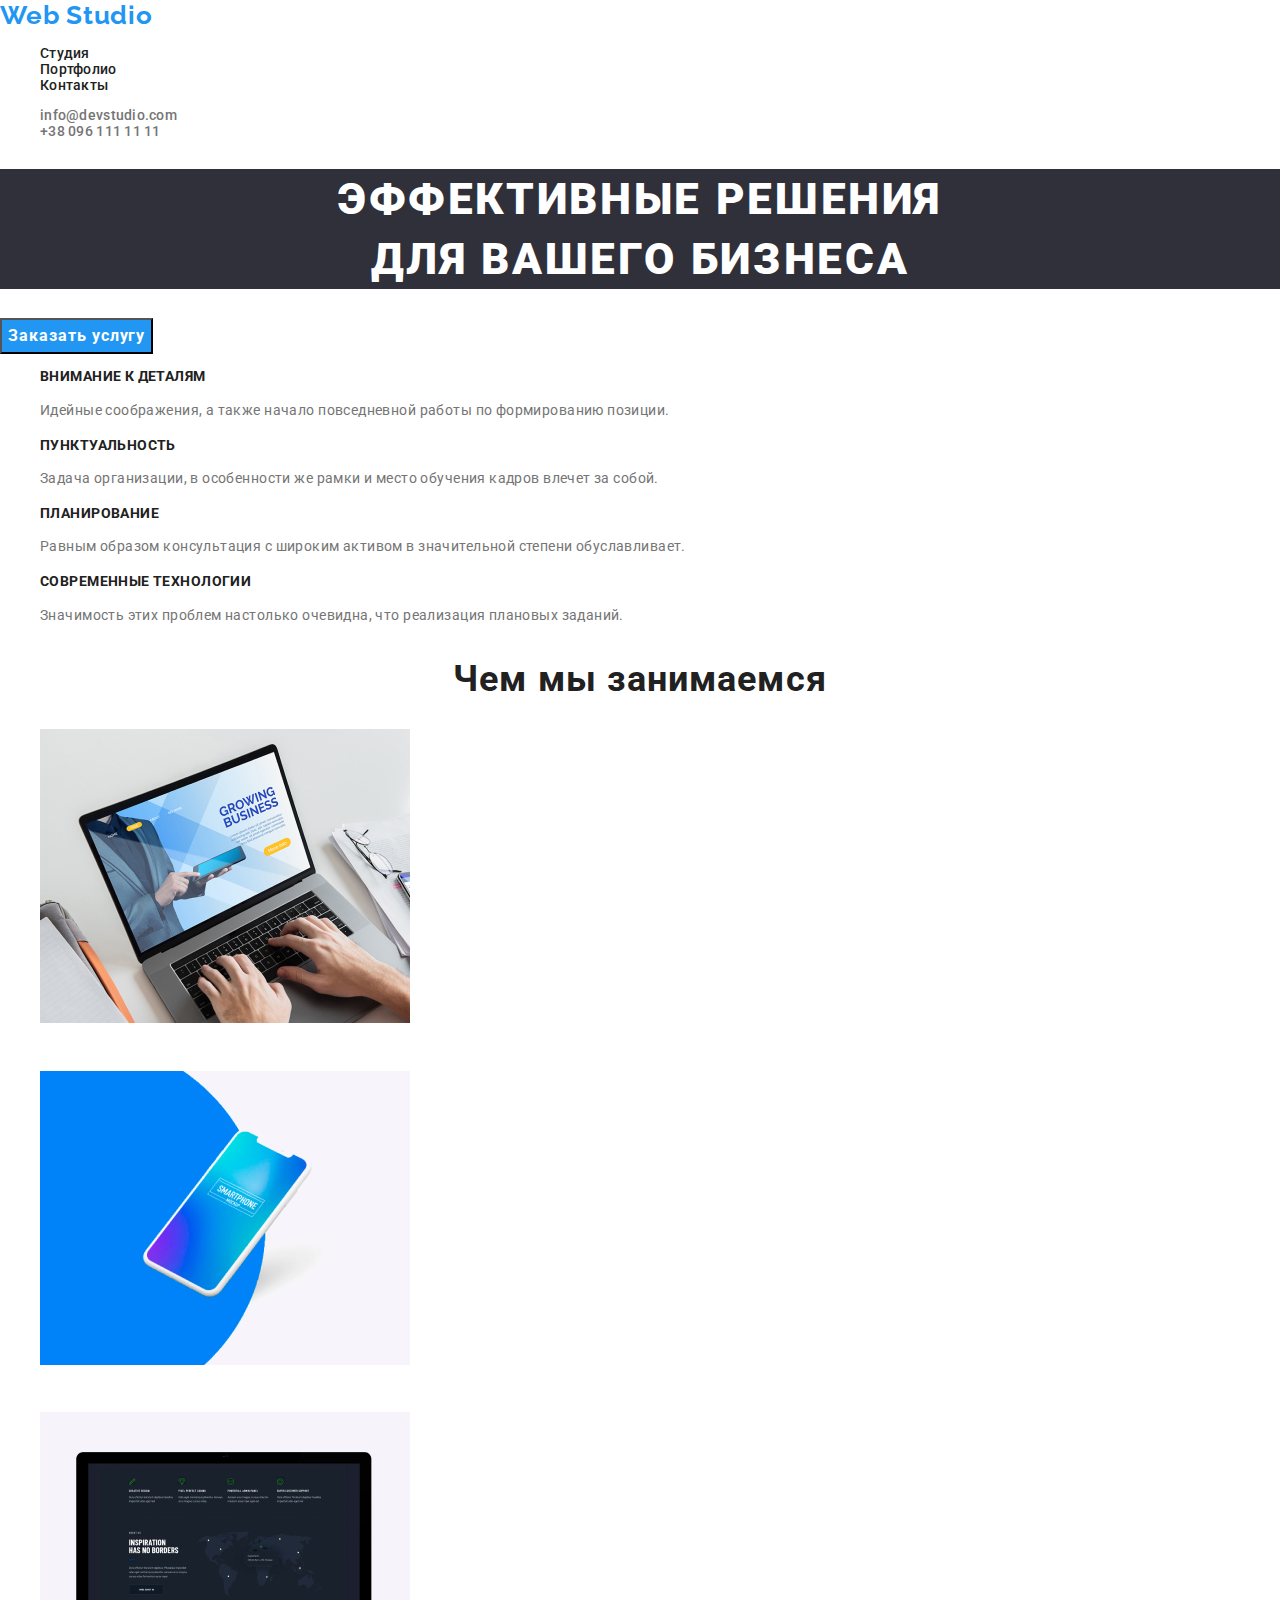
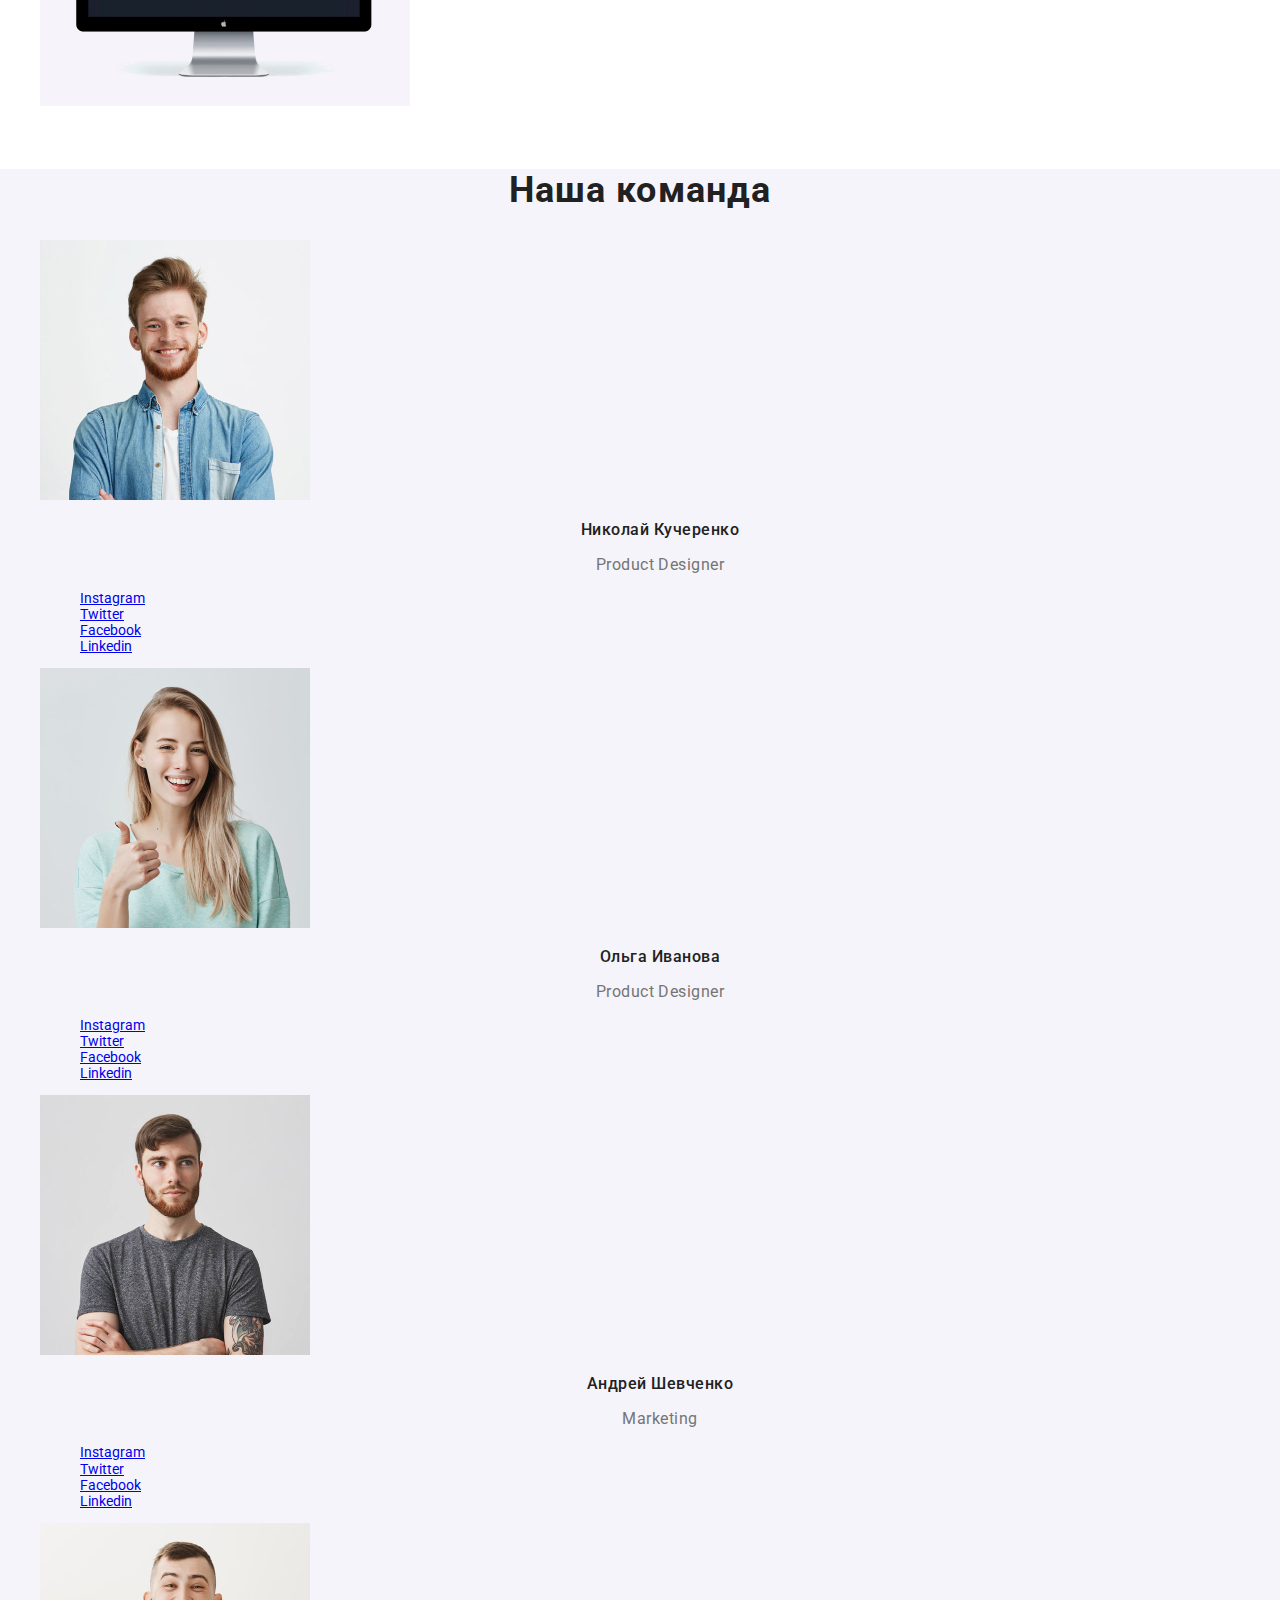
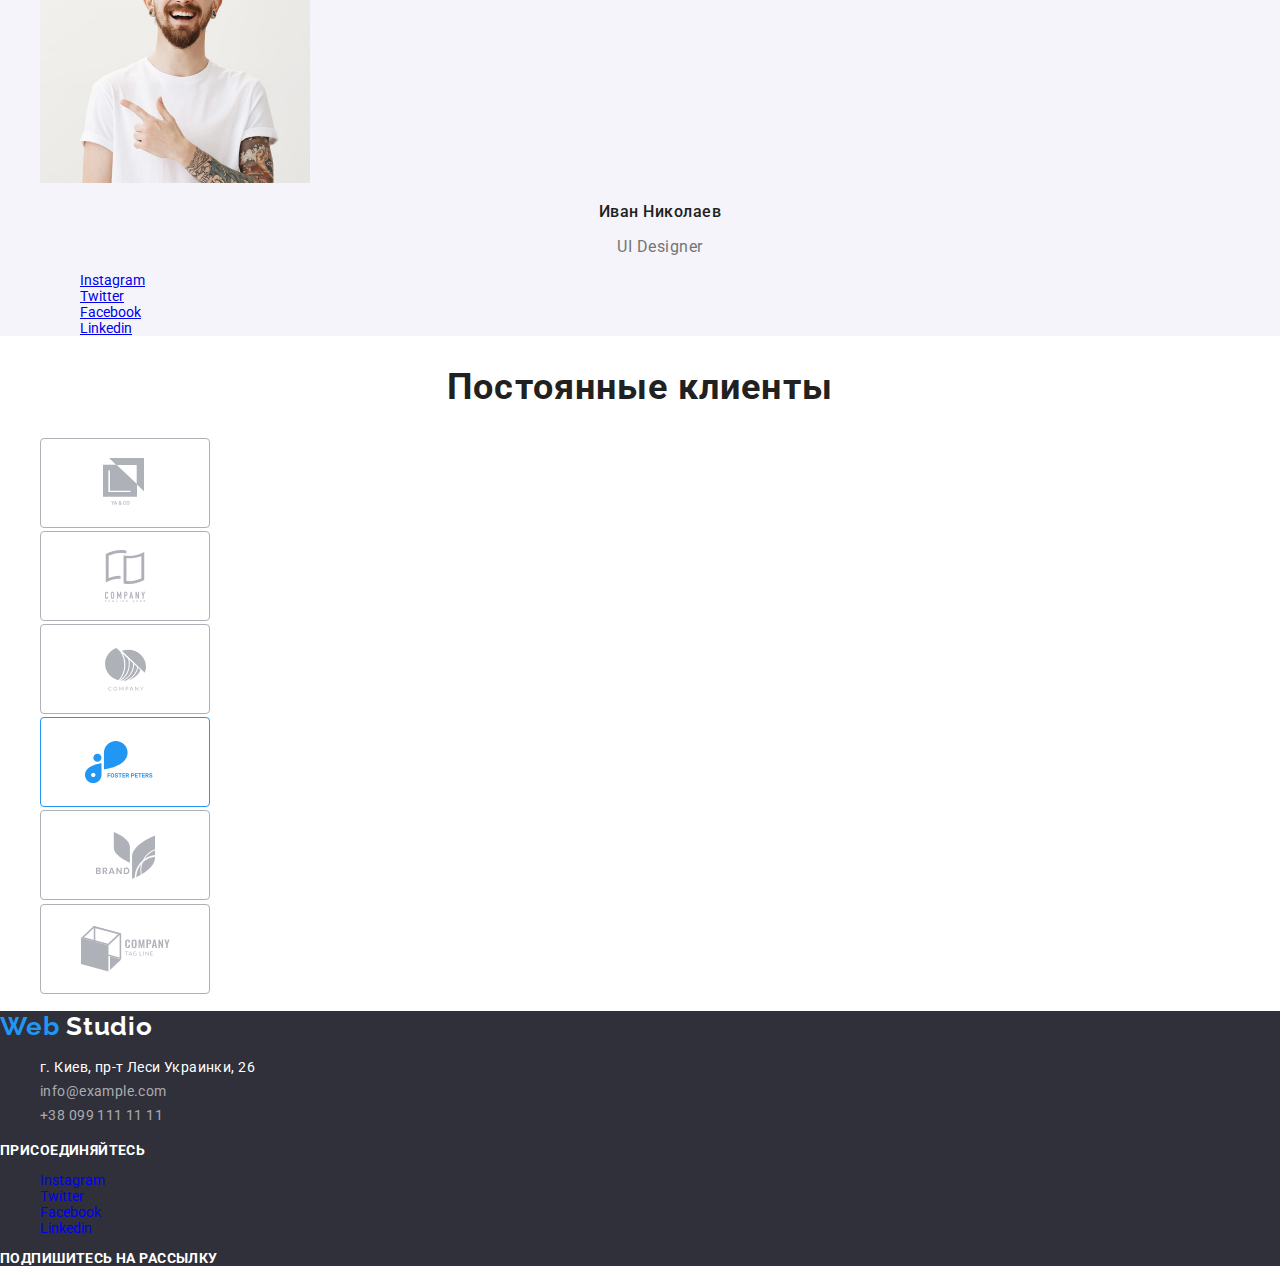
<file: index.html>
<!DOCTYPE html>
<html lang="ru">
  <head>
    <meta charset="UTF-8" />
    <meta name="viewport" content="width=device-width, initial-scale=1.0" />
    <title>Document</title>
    <link
      href="https://fonts.googleapis.com/css2?family=Raleway:wght@700&family=Roboto:wght@400;500;700&display=swap"
      rel="stylesheet"
    />
    <link rel="stylesheet" href="./css/normalize.css" />
    <link rel="stylesheet" href="./css/styles.css" />
  </head>
  <body>
    <!--шапка -->
    <header>
      <nav>
        <a href="/" class="logo link"><span class="accent">Web</span> Studio</a>
        <ul class="site-nav list">
          <li><a href="./index.html" class="link">Студия</a></li>
          <li><a href="./portfolio.html" class="link">Портфолио</a></li>
          <li><a href="" class="link">Контакты</a></li>
        </ul>
      </nav>

      <ul class="auth-nav list">
        <li>
          <a href="mailto:info@devstudio.com" class="link"
            >info@devstudio.com</a
          >
        </li>
        <li><a href="tel:+380961111111" class="link">+38 096 111 11 11</a></li>
      </ul>
    </header>
    <main>
      <!-- герой -->
      <div>
        <section class="hero">
          <h1 class="hero-title">
            Эффективные решения<br />
            для вашего бизнеса
          </h1>
          <button class="button-main">Заказать услугу</button>
        </section>
      </div>
      <!-- Особенности -->
      <section class="section">
        <h2 hidden class="title">Особенности</h2>
        <ul class="feature list">
          <li>
            <h3 class="feature-title">Внимание к деталям</h3>
            <p class="feature-description">
              Идейные соображения, а также начало повседневной работы по
              формированию позиции.
            </p>
          </li>
          <li>
            <h3 class="feature-title">Пунктуальность</h3>
            <p class="feature-description">
              Задача организации, в особенности же рамки и место обучения кадров
              влечет за собой.
            </p>
          </li>
          <li>
            <h3 class="feature-title">Планирование</h3>
            <p class="feature-description">
              Равным образом консультация с широким активом в значительной
              степени обуславливает.
            </p>
          </li>
          <li>
            <h3 class="feature-title">Современные технологии</h3>
            <p class="feature-description">
              Значимость этих проблем настолько очевидна, что реализация
              плановых заданий.
            </p>
          </li>
        </ul>
      </section>
      <!-- чем мы занимаемся -->
      <section class="section">
        <h2 class="title">Чем мы занимаемся</h2>
        <ul class="service list">
          <li>
            <img
              src="./images/what-we-do/img-1.jpg"
              width="370"
              height="294"
              alt="Десктопные приложения"
            />
            <p class="service-name">Десктопные приложения</p>
          </li>
          <li>
            <img
              src="./images/what-we-do/img-2.jpg"
              width="370"
              height="294"
              alt="Мобильные приложения"
            />
            <p class="service-name">Мобильные приложения</p>
          </li>
          <li>
            <img
              src="./images/what-we-do/img-3.jpg"
              width="370"
              height="294"
              alt="изайнерские решения"
            />
            <p class="service-name">Дизайнерские решения</p>
          </li>
        </ul>
      </section>
      <!-- наша команда -->
      <section class="section team">
        <h2 class="title">Наша команда</h2>
        <ul class="list">
          <li>
            <img
              src="./images/team/nikolay-kucherenko.jpg"
              width="270"
              height="260"
              alt="Николай Кучеренко"
            />
            <h3 class="member-name">Николай Кучеренко</h3>
            <p lang="en" class="position">Product Designer</p>
            <ul class="list">
              <li>
                <a
                  href="https://www.instagram.com/"
                  target="_blank"
                  rel="noopener noreferrer"
                  aria-label="Instagram"
                  >Instagram</a
                >
              </li>
              <li>
                <a
                  href="https://twitter.com/"
                  target="_blank"
                  rel="noopener noreferrer"
                  aria-label="Twitter"
                  >Twitter</a
                >
              </li>
              <li>
                <a
                  href="https://www.facebook.com/"
                  target="_blank"
                  rel="noopener noreferrer"
                  aria-label="Facebook"
                  >Facebook</a
                >
              </li>
              <li>
                <a
                  href="https://www.linkedin.com/"
                  target="_blank"
                  rel="noopener noreferrer"
                  aria-label="Linkedin"
                  >Linkedin</a
                >
              </li>
            </ul>
          </li>
        </ul>
        <ul class="list">
          <li>
            <img
              src="./images/team/olga-ivanova.jpg"
              width="270"
              height="260"
              alt="Ольга Иванова"
            />
            <h3 class="member-name">Ольга Иванова</h3>
            <p lang="en" class="position">Product Designer</p>
            <ul class="list">
              <li>
                <a
                  href="https://www.instagram.com/"
                  target="_blank"
                  rel="noopener noreferrer"
                  aria-label="Instagram"
                  >Instagram</a
                >
              </li>
              <li>
                <a
                  href="https://twitter.com/"
                  target="_blank"
                  rel="noopener noreferrer"
                  aria-label="Twitter"
                  >Twitter</a
                >
              </li>
              <li>
                <a
                  href="https://www.facebook.com/"
                  target="_blank"
                  rel="noopener noreferrer"
                  aria-label="Facebook"
                  >Facebook</a
                >
              </li>
              <li>
                <a
                  href="https://www.linkedin.com/"
                  target="_blank"
                  rel="noopener noreferrer"
                  aria-label="Linkedin"
                  >Linkedin</a
                >
              </li>
            </ul>
          </li>
        </ul>
        <ul class="list">
          <li>
            <img
              src="./images/team/andrey-shevchenko.jpg"
              width="270"
              height="260"
              alt="Андрей Шевченко"
            />
            <h3 class="member-name">Андрей Шевченко</h3>
            <p lang="en" class="position">Marketing</p>
            <ul class="list">
              <li>
                <a
                  href="https://www.instagram.com/"
                  target="_blank"
                  rel="noopener noreferrer"
                  aria-label="Instagram"
                  >Instagram</a
                >
              </li>
              <li>
                <a
                  href="https://twitter.com/"
                  target="_blank"
                  rel="noopener noreferrer"
                  aria-label="Twitter"
                  >Twitter</a
                >
              </li>
              <li>
                <a
                  href="https://www.facebook.com/"
                  target="_blank"
                  rel="noopener noreferrer"
                  aria-label="Facebook"
                  >Facebook</a
                >
              </li>
              <li>
                <a
                  href="https://www.linkedin.com/"
                  target="_blank"
                  rel="noopener noreferrer"
                  aria-label="Linkedin"
                  >Linkedin
                </a>
              </li>
            </ul>
          </li>
        </ul>
        <ul class="list">
          <li>
            <img
              src="./images/team/ivan-nikolaev.jpg"
              width="270"
              height="260"
              alt="Иван Николаев"
            />
            <h3 class="member-name">Иван Николаев</h3>
            <p lang="en" class="position">UI Designer</p>
            <ul class="list">
              <li>
                <a
                  href="https://www.instagram.com/"
                  target="_blank"
                  rel="noopener noreferrer"
                  aria-label="Instagram"
                  >Instagram</a
                >
              </li>
              <li>
                <a
                  href="https://twitter.com/"
                  target="_blank"
                  rel="noopener noreferrer"
                  aria-label="Twitter"
                  >Twitter</a
                >
              </li>
              <li>
                <a
                  href="https://www.facebook.com/"
                  target="_blank"
                  rel="noopener noreferrer"
                  aria-label="Facebook"
                  >Facebook</a
                >
              </li>
              <li>
                <a
                  href="https://www.linkedin.com/"
                  target="_blank"
                  rel="noopener noreferrer"
                  aria-label="Linkedin"
                  >Linkedin</a
                >
              </li>
            </ul>
          </li>
        </ul>
      </section>
      <!-- Клиенты -->
      <section class="section">
        <h2 class="title">Постоянные клиенты</h2>
        <ul class="list">
          <li>
            <a href=""
              ><img src="./images/clients/client-1.svg" alt="Клиент-1"
            /></a>
          </li>
          <li>
            <a href=""
              ><img src="./images/clients/client-2.svg" alt="Клиент-2"
            /></a>
          </li>
          <li>
            <a href=""
              ><img src="./images/clients/client-3.svg" alt="Клиент-3"
            /></a>
          </li>
          <li>
            <a href=""
              ><img src="./images/clients/client-4.svg" alt="Клиент-4"
            /></a>
          </li>
          <li>
            <a href=""
              ><img src="./images/clients/client-5.svg" alt="Клиент-5"
            /></a>
          </li>
          <li>
            <a href=""
              ><img src="./images/clients/client-6.svg" alt="Клиент-6"
            /></a>
          </li>
        </ul>
      </section>
    </main>
    <!-- Подвал -->
    <footer>
      <a href="/" class="logo footer link"
        ><span class="accent">Web</span> Studio</a
      >
      <address>
        <ul class="address list">
          <li>
            <a href="" class="address-item link"
              >г. Киев, пр-т Леси Украинки, 26</a
            >
          </li>
          <li>
            <a href="mailto:info@example.com" class="link">info@example.com</a>
          </li>
          <li>
            <a href="tel:+380991111111" class="link">+38 099 111 11 11</a>
          </li>
        </ul>
      </address>

      <div>
        <b class="subscribe">Присоединяйтесь</b>
        <ul class="list">
          <li>
            <a
              href="https://www.instagram.com/"
              target="_blank"
              rel="noopener noreferrer"
              aria-label="Instagram"
              class="link"
              >Instagram</a
            >
          </li>
          <li>
            <a
              href="https://twitter.com/"
              target="_blank"
              rel="noopener noreferrer"
              aria-label="Twitter"
              class="link"
              >Twitter</a
            >
          </li>
          <li>
            <a
              href="https://www.facebook.com/"
              target="_blank"
              rel="noopener noreferrer"
              aria-label="Facebook"
              class="link"
              >Facebook</a
            >
          </li>
          <li>
            <a
              href="https://www.linkedin.com/"
              target="_blank"
              rel="noopener noreferrer"
              aria-label="Linkedin"
              class="link"
              >Linkedin</a
            >
          </li>
        </ul>
      </div>
      <div>
        <b class="subscribe">подпишитесь на рассылку</b>
      </div>
    </footer>
  </body>
</html>
</file>
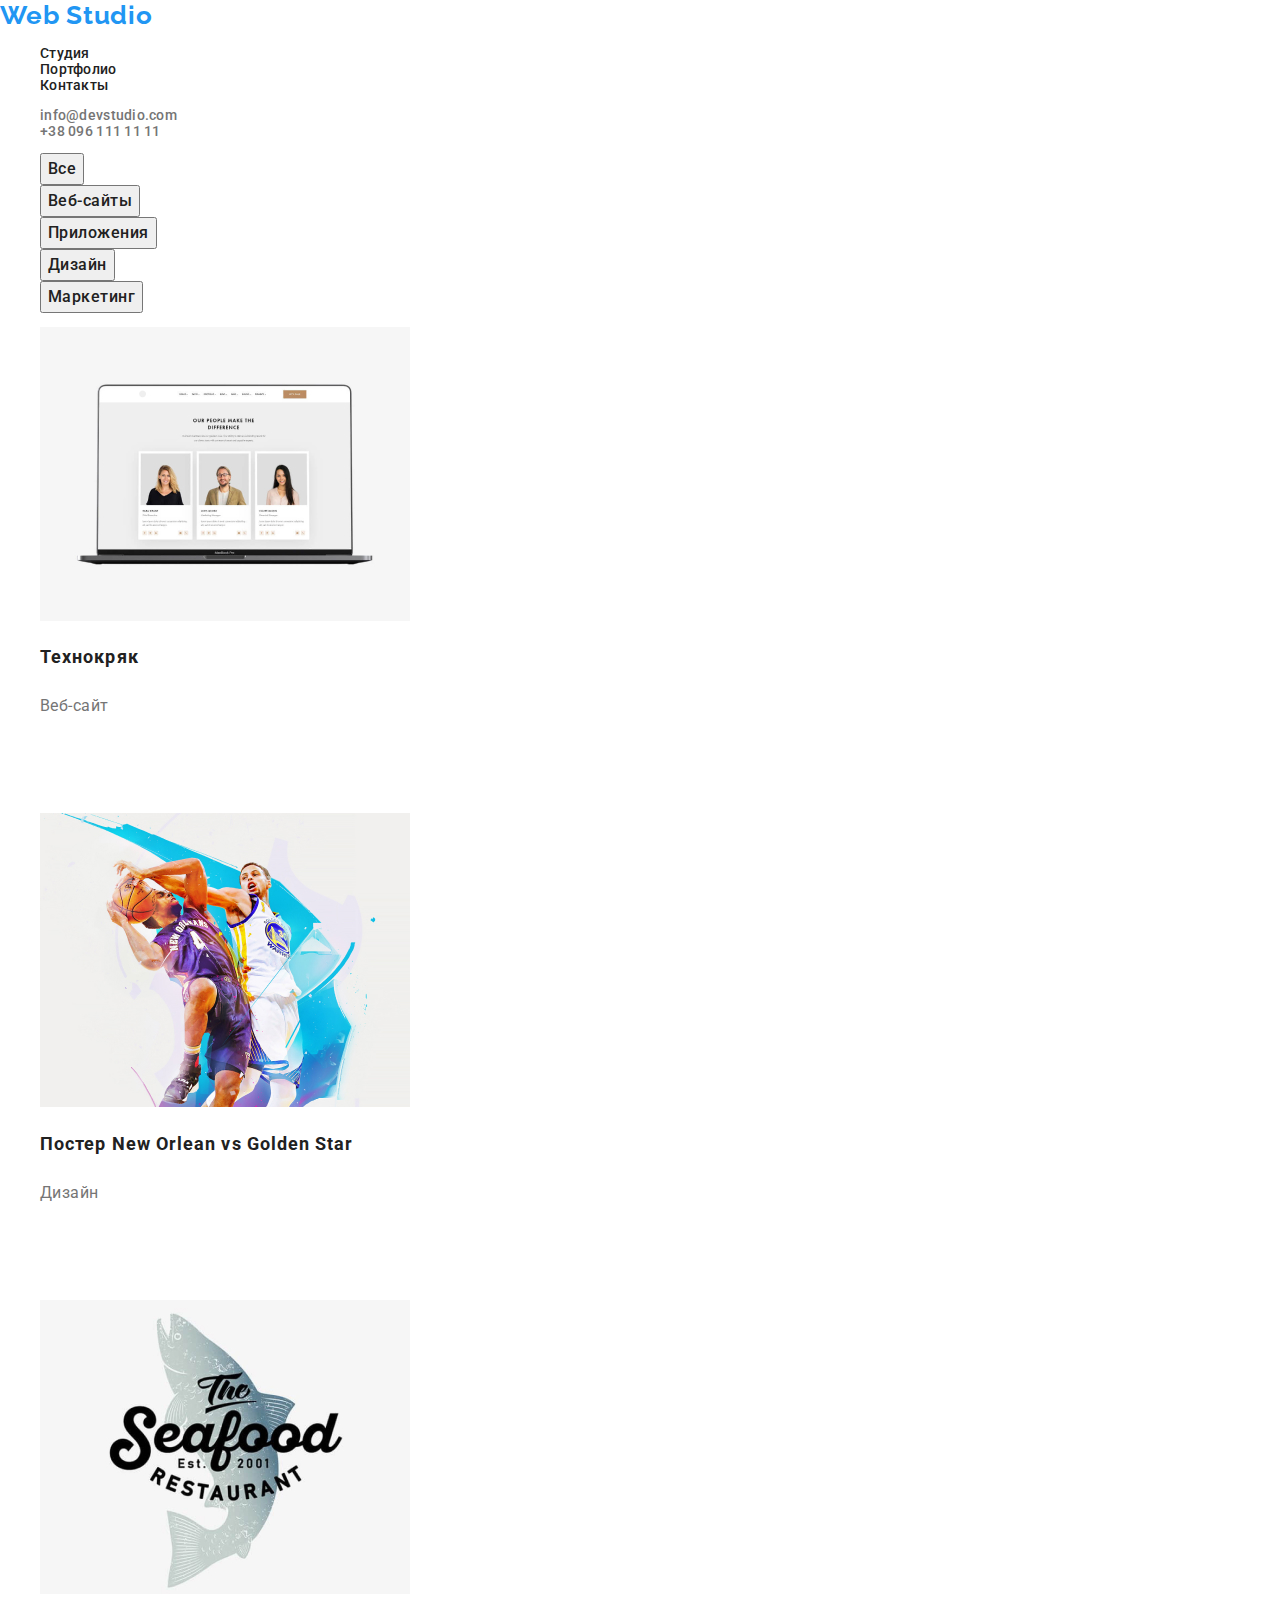
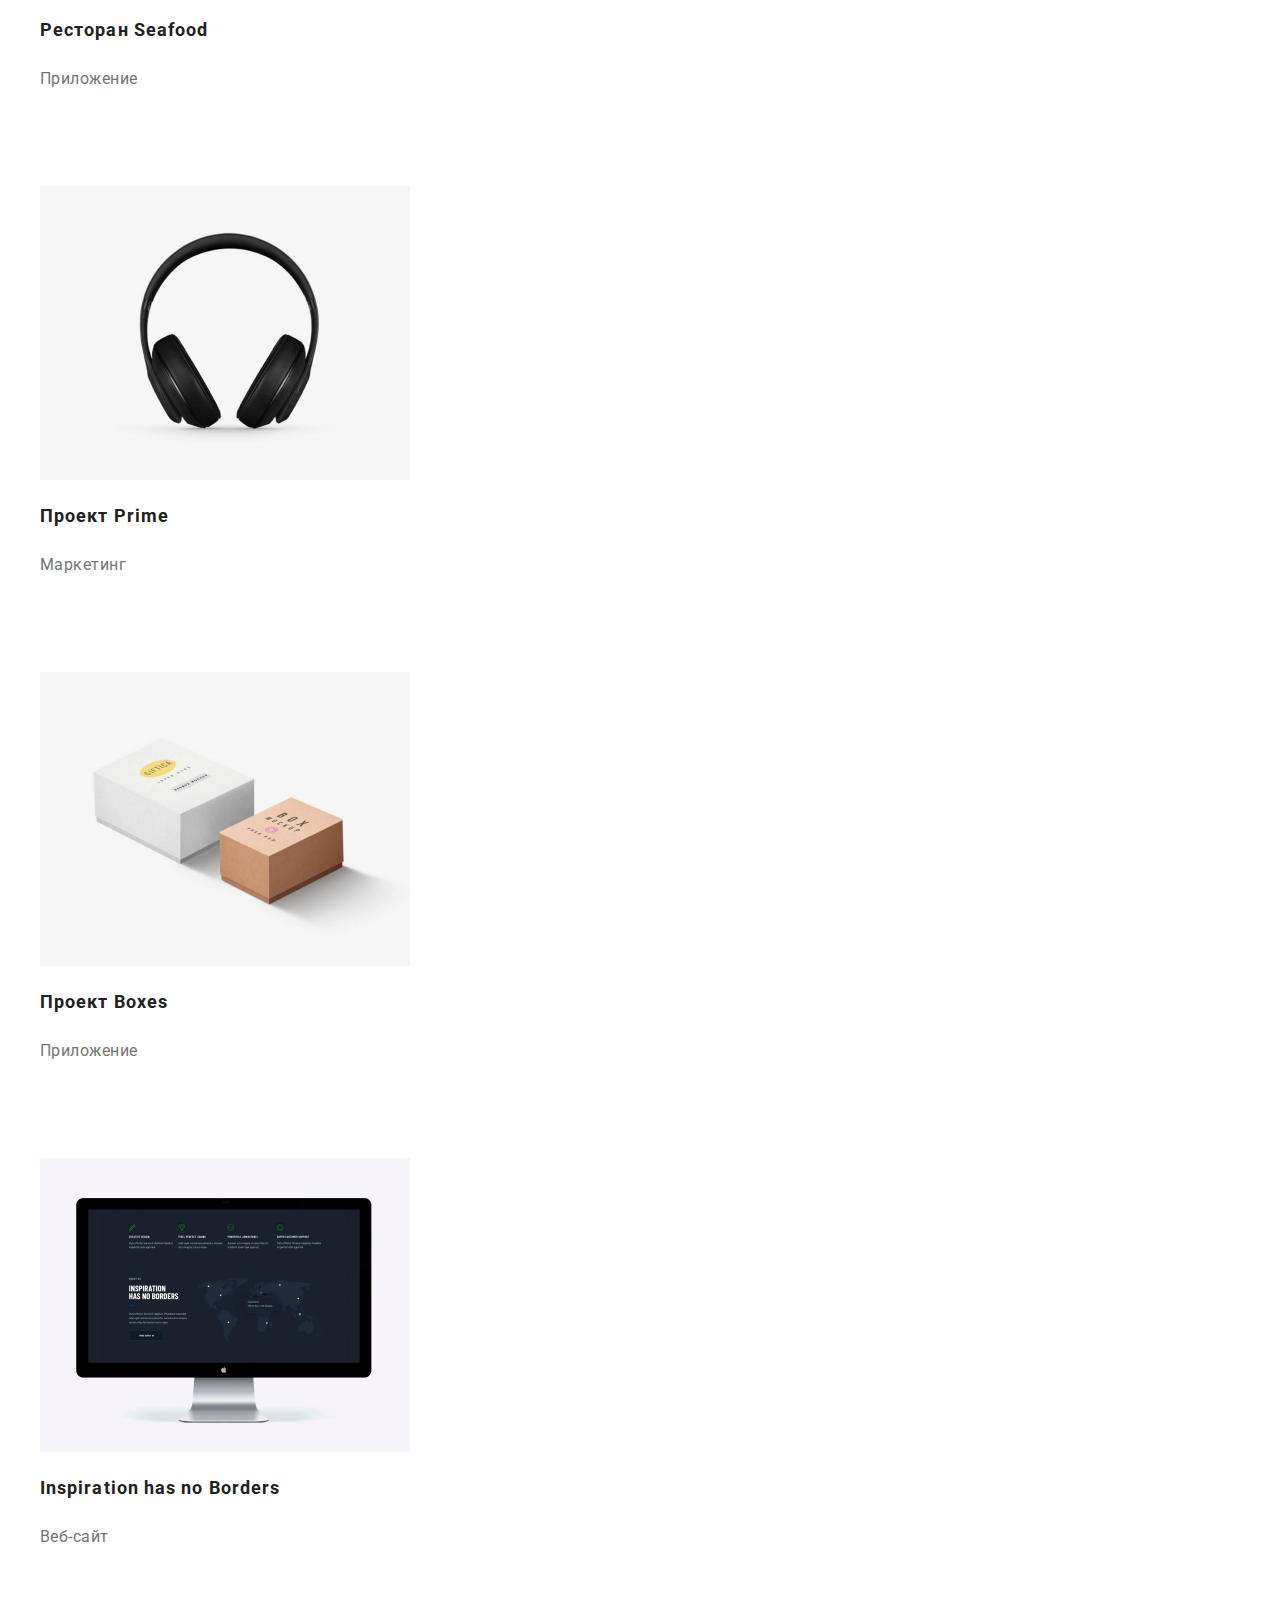
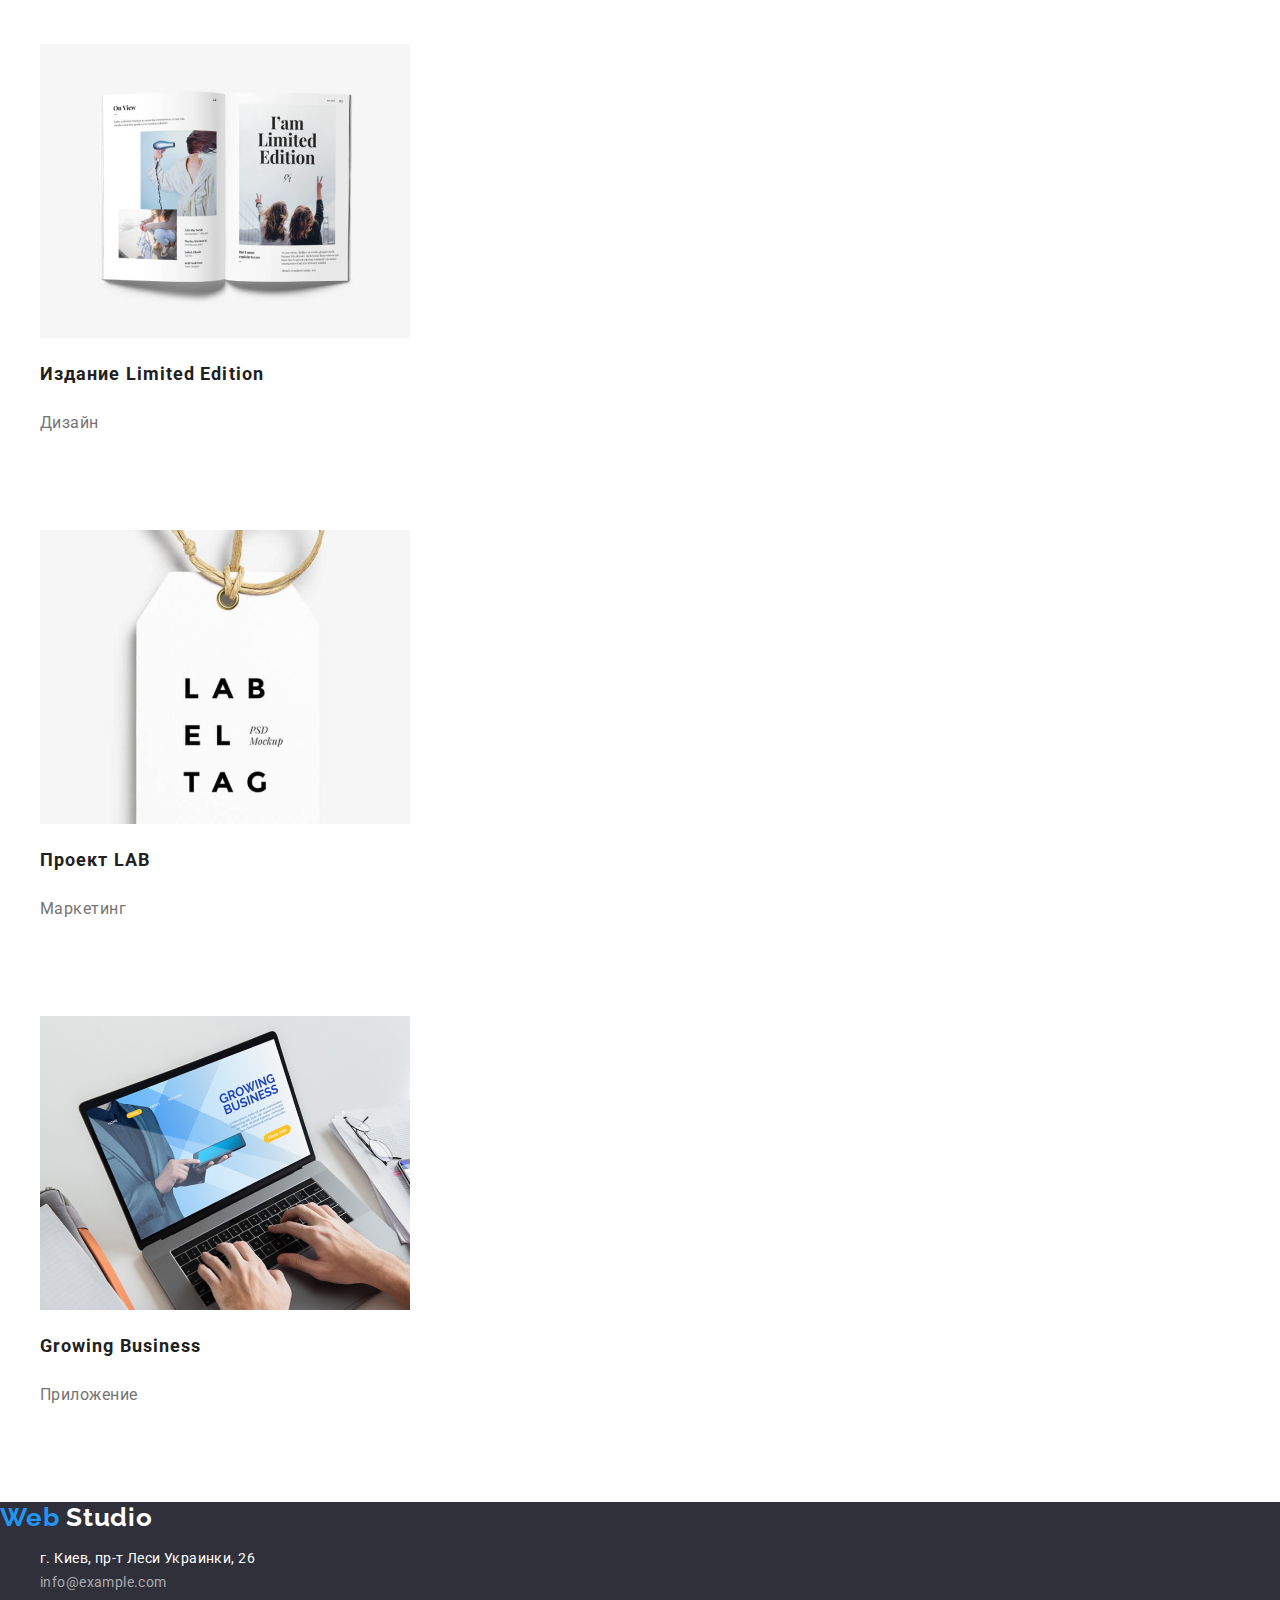
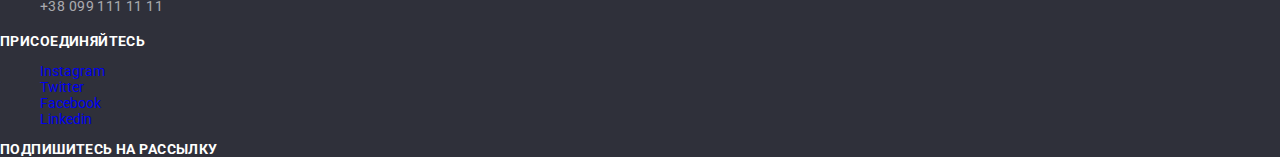
<file: portfolio.html>
<!DOCTYPE html>
<html lang="ru">
  <head>
    <meta charset="UTF-8" />
    <meta name="viewport" content="width=p, initial-scale=1.0" />
    <title>Portfolio</title>
    <link
      href="https://fonts.googleapis.com/css2?family=Raleway:wght@700&family=Roboto:wght@400;500;700&display=swap"
      rel="stylesheet"
    />
    <link rel="stylesheet" href="./css/normalize.css" />
    <link rel="stylesheet" href="./css/styles.css" />
  </head>
  <body>
    <!-- шапка -->
    <header>
      <nav>
        <a href="/" class="logo link"><span class="accent">Web</span> Studio</a>
        <ul class="site-nav list">
          <li><a href="./index.html" class="link">Студия</a></li>
          <li><a href="./portfolio.html" class="link">Портфолио</a></li>
          <li><a href="" class="link">Контакты</a></li>
        </ul>
      </nav>

      <ul class="auth-nav list">
        <li>
          <a href="mailto:info@devstudio.com" class="link"
            >info@devstudio.com</a
          >
        </li>
        <li><a href="tel:+380961111111" class="link">+38 096 111 11 11</a></li>
      </ul>
    </header>
    <main>
      <!-- Секция -->
      <section>
        <h1 hidden>Наши проэкты</h1>
        <ul class="filter list">
          <li><button type="button" class="button">Все</button></li>
          <li><button type="button" class="button">Веб-сайты</button></li>
          <li><button type="button" class="button">Приложения</button></li>
          <li><button type="button" class="button">Дизайн</button></li>
          <li><button type="button" class="button">Маркетинг</button></li>
        </ul>
        <ul class="work list">
          <li>
            <a href="" class="link"
              ><img
                src="./images/portfolio/tehnokryak.jpg"
                width="370"
                height="294"
                alt="Веб-сайт Технокряк"
              />
              <h2 class="name">Технокряк</h2>
              <p class="type">Веб-сайт</p>
              <p class="desc">
                Технокряк это современная площадка распространения коронавируса.
                Компании используют эту платформу для цифрового шпионажа и атак
                на защищённые сервера конкурентов.
              </p>
            </a>
          </li>
          <li>
            <a href="" class="link"
              ><img
                src="./images/portfolio/poster-no-vs-gs.jpg"
                width="370"
                height="294"
                alt="Постер New
              Orlean vs Golden Star"
              />
              <h2 class="name">Постер New Orlean vs Golden Star</h2>
              <p class="type">Дизайн</p>
              <p class="desc">
                Технокряк это современная площадка распространения коронавируса.
                Компании используют эту платформу для цифрового шпионажа и атак
                на защищённые сервера конкурентов.
              </p>
            </a>
          </li>
          <li>
            <a href="" class="link"
              ><img
                src="./images/portfolio/seafoood-restaurant.jpg"
                width="370"
                height="294"
                alt="Приложение-Ресторан Seafood"
              />
              <h2 class="name">Ресторан Seafood</h2>
              <p class="type">Приложение</p>
              <p class="desc">
                Технокряк это современная площадка распространения коронавируса.
                Компании используют эту платформу для цифрового шпионажа и атак
                на защищённые сервера конкурентов.
              </p>
            </a>
          </li>
          <li>
            <a href="" class="link"
              ><img
                src="./images/portfolio/project-prime.jpg"
                width="370"
                height="294"
                alt="Маркетинговый Проект Prime"
              />
              <h2 class="name">Проект Prime</h2>
              <p class="type">Маркетинг</p>
              <p class="desc">
                Технокряк это современная площадка распространения коронавируса.
                Компании используют эту платформу для цифрового шпионажа и атак
                на защищённые сервера конкурентов.
              </p>
            </a>
          </li>
          <li>
            <a href="" class="link"
              ><img
                src="./images/portfolio/project-boxes.jpg"
                width="370"
                height="294"
                alt="Приложение Проект Boxes"
              />
              <h2 class="name">Проект Boxes</h2>
              <p class="type">Приложение</p>
              <p class="desc">
                Технокряк это современная площадка распространения коронавируса.
                Компании используют эту платформу для цифрового шпионажа и атак
                на защищённые сервера конкурентов.
              </p>
            </a>
          </li>
          <li>
            <a href="" class="link"
              ><img
                src="./images/portfolio/inspiration-has-no-borders.jpg"
                width="370"
                height="294"
                alt="Веб-сайт Inspiration has no Borders"
              />
              <h2 class="name">Inspiration has no Borders</h2>
              <p class="type">Веб-сайт</p>
              <p class="desc">
                Технокряк это современная площадка распространения коронавируса.
                Компании используют эту платформу для цифрового шпионажа и атак
                на защищённые сервера конкурентов.
              </p>
            </a>
          </li>
          <li>
            <a href="" class="link"
              ><img
                src="./images/portfolio/edition-limited-edition.jpg"
                width="370"
                height="294"
                alt="Издание Limited Edition"
              />
              <h2 class="name">Издание Limited Edition</h2>
              <p class="type">Дизайн</p>
              <p class="desc">
                Технокряк это современная площадка распространения коронавируса.
                Компании используют эту платформу для цифрового шпионажа и атак
                на защищённые сервера конкурентов.
              </p>
            </a>
          </li>
          <li>
            <a href="" class="link"
              ><img
                src="./images/portfolio/project-lab.jpg"
                width="370"
                height="294"
                alt="Маркетинговый Проект LAB"
              />

              <h2 class="name">Проект LAB</h2>
              <p class="type">Маркетинг</p>
              <p class="desc">
                Технокряк это современная площадка распространения коронавируса.
                Компании используют эту платформу для цифрового шпионажа и атак
                на защищённые сервера конкурентов.
              </p>
            </a>
          </li>
          <li>
            <a href="" class="link"
              ><img
                src="./images/portfolio/growing-business.jpg"
                width="370"
                height="294"
                alt="Приложение Growing Business"
              />
              <h2 class="name">Growing Business</h2>
              <p class="type">Приложение</p>
              <p class="desc">
                Технокряк это современная площадка распространения коронавируса.
                Компании используют эту платформу для цифрового шпионажа и атак
                на защищённые сервера конкурентов.
              </p>
            </a>
          </li>
        </ul>
      </section>
    </main>
    <!-- Подвал -->
    <footer>
      <a href="/" class="logo footer link"
        ><span class="accent">Web</span> Studio</a
      >
      <address>
        <ul class="address list">
          <li>
            <a href="" class="address-item link"
              >г. Киев, пр-т Леси Украинки, 26</a
            >
          </li>
          <li>
            <a href="mailto:info@example.com" class="link">info@example.com</a>
          </li>
          <li>
            <a href="tel:+380991111111" class="link">+38 099 111 11 11</a>
          </li>
        </ul>
      </address>

      <div>
        <b class="subscribe">Присоединяйтесь</b>
        <ul class="list">
          <li>
            <a
              href="https://www.instagram.com/"
              target="_blank"
              rel="noopener noreferrer"
              aria-label="Instagram"
              class="link"
              >Instagram</a
            >
          </li>
          <li>
            <a
              href="https://twitter.com/"
              target="_blank"
              rel="noopener noreferrer"
              aria-label="Twitter"
              class="link"
              >Twitter</a
            >
          </li>
          <li>
            <a
              href="https://www.facebook.com/"
              target="_blank"
              rel="noopener noreferrer"
              aria-label="Facebook"
              class="link"
              >Facebook</a
            >
          </li>
          <li>
            <a
              href="https://www.linkedin.com/"
              target="_blank"
              rel="noopener noreferrer"
              aria-label="Linkedin"
              class="link"
              >Linkedin</a
            >
          </li>
        </ul>
      </div>
      <div>
        <b class="subscribe">подпишитесь на рассылку</b>
      </div>
    </footer>
  </body>
</html>
</file>
<file: css/styles.css>
/*
color: #2196F3; акцент
color: #212121; цвет заголовков
color: #757575; цвет текста
color: #FFFFFF; белый

background: #F5F4FA; наша команда
background: #FFFFFF; основной
background: #2F303A; футер

font-family: 'Raleway', sans-serif; лого
font-family: 'Roboto', sans-serif; основной
*/
:root {
  --primary-text-color: #757575;
  --title-text-color: #212121;
  --accent-color: #2196f3;
  --white-color: #ffffff;
  --footer-contacts-color: rgba(255, 255, 255, 0.6);
  --background-color-main: #ffffff;
  --background-color-second: #f5f4fa;
  --background-color-footer: #2f303a;
}
body {
  font-family: "Roboto", sans-serif;
  font-size: 14px;
  color: var(--primary-text-color);
  background-color: var(--background-color-main);
}
.link {
  text-decoration: none;
}
/* лого */
.logo {
  font-family: "Raleway", sans-serif;
  font-weight: 700;
  font-size: 26px;
  line-height: 1.192;
  --black-color: #000000;
  color: var(--black-color);
  letter-spacing: 0.03em;
}
.logo.footer {
  color: var(--white-color);
}
.logo:hover,
.logo:focus {
  color: var(--accent-color);
}
span.accent {
  color: var(--accent-color);
}

/* nav */
.site-nav .link,
.auth-nav .link {
  font-weight: 500;
  font-size: 14px;
  line-height: 1.143;
  letter-spacing: 0.02em;
  color: var(--title-text-color);
}
.site-nav .link:hover,
.site-nav .link:focus,
.auth-nav .link:hover,
.auth-nav .link:focus,
.address .link:hover,
.address .link:focus {
  color: var(--accent-color);
}

.list {
  list-style: none;
}
.auth-nav .link {
  color: var(--primary-text-color);
}
/* Герой */
.hero-title {
  font-weight: 900;
  font-size: 44px;
  line-height: 1.364;
  text-align: center;
  letter-spacing: 0.06em;
  text-transform: uppercase;
  color: var(--white-color);
  background: #2f303a;
}
.button-main {
  font-weight: 700;
  font-size: 16px;
  line-height: 1.875;
  display: flex;
  align-items: center;
  text-align: center;
  letter-spacing: 0.06em;
  color: var(--white-color);
  background-color: var(--accent-color);
}
/* Секции*/
.section .title {
  font-weight: 700;
  font-size: 36px;
  line-height: 1.167;
  text-align: center;
  letter-spacing: 0.03em;
  color: var(--title-text-color);
}
/*  Feature */
.feature-title {
  font-weight: 700;
  font-size: 14px;
  line-height: 1.167;
  letter-spacing: 0.03em;
  text-transform: uppercase;
  color: var(--title-text-color);
}
.feature-description {
  font-weight: 400;
  font-size: 14px;
  line-height: 1.714;
  letter-spacing: 0.03em;
  color: var(--primary-text-color);
}
/*Service*/
.service-name {
  font-weight: 700;
  font-size: 14px;
  line-height: 1.143;
  text-align: center;
  letter-spacing: 0.03em;
  text-transform: uppercase;
  color: var(--white-color);
}
/* Team */
.section.team {
  background-color: var(--background-color-second);
}
.member-name {
  font-weight: 500;
  font-size: 16px;
  line-height: 1.188;

  text-align: center;
  letter-spacing: 0.03em;
  color: var(--title-text-color);
}
.position {
  font-weight: 400;
  font-size: 16px;
  line-height: 1.188;

  text-align: center;
  letter-spacing: 0.03em;

  color: var(--primary-text-color);
}
/* Footer */
footer {
  background-color: var(--background-color-footer);
}

.address .link {
  font-style: normal;
  font-weight: 400;
  font-size: 14px;
  line-height: 1.714;
  letter-spacing: 0.03em;

  color: var(--footer-contacts-color);
}

.address .address-item {
  color: var(--white-color);
}
.subscribe {
  font-weight: 700;
  font-size: 14px;
  line-height: 1.143;
  letter-spacing: 0.03em;
  text-transform: uppercase;

  color: var(--white-color);
}
/* Портфолио */
.filter .button {
  font-weight: 500;
  font-size: 16px;
  line-height: 1.625;
  text-align: center;
  letter-spacing: 0.03em;
  color: var(--title-text-color);
}
.button:hover,
.button:focus {
  color: var(--white-color);
}
.work .name {
  font-weight: 700;
  font-size: 18px;
  line-height: 2;
  letter-spacing: 0.06em;

  color: var(--title-text-color);
}
.work .type {
  font-weight: 400px;
  font-size: 16px;
  line-height: 1.875;
  letter-spacing: 0.03em;

  color: var(--primary-text-color);
}
.work .desc {
  font-weight: 400;
  font-size: 18px;
  line-height: 1.556;
  letter-spacing: 0.03em;
  color: var(--white-color);
}
</file>
